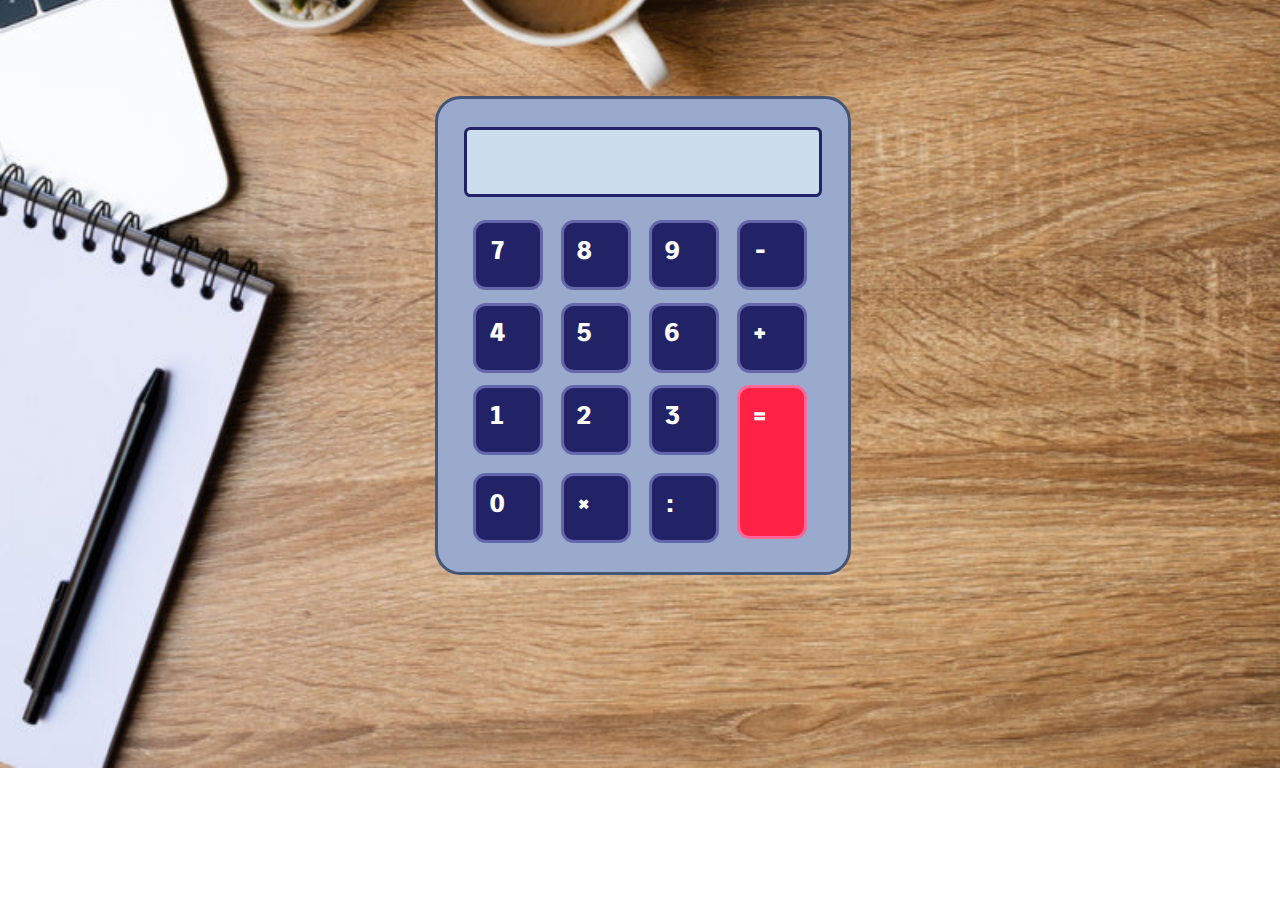
<file: Calculator/Index.html>
<!DOCTYPE app>
<html lang="en">
    <head>
        <title>Calculator</title>
        <meta charset="utf-8">
        <meta name="description" content="You'll be able to use this calculator, to solve simple mathematical problems">
        <meta name="author" content="Danko">
        <meta name="keywords" content="counter, plus, minus, mathematic, calculator, multiplicate, divide, subtract, add">
        <meta name="viewport" content="width=device-width, initial-scale=1.0">
        <link rel="stylesheet" href="index.css" type="text/CSS">
        <link rel="preconnect" href="https://fonts.googleapis.com">
        <link rel="preconnect" href="https://fonts.gstatic.com" crossorigin>
        <link href="https://fonts.googleapis.com/css2?family=Rajdhani:wght@400;700&family=Trispace:wght@400;500;700&display=swap" rel="stylesheet">
    </head>
    <body>
        <article id="case">
            <p id="display"></p>
            <div id="btn7" class="button">7</div>
            <div id="btn8" class="button">8</div>
            <div id="btn9" class="button">9</div>
            <div id="btn-Minus" class="button">-</div>
            <div id="btn4" class="button">4</div>
            <div id="btn5" class="button">5</div>
            <div id="btn6" class="button">6</div>
            <div id="btn-Plus" class="button">+</div>
            <div id="btn1" class="button">1</div>
            <div id="btn2" class="button">2</div>
            <div id="btn3" class="button">3</div>
            <div id="btn-Long" class="button">=</div>
            <div id="row">
                <div id="btn0" class="button">0</div>
                <div id="btn-Multiply" class="button">&#215;</div>
                <div id="btn-Divide" class="button">:</div>
            </div>
            <script src="main.js" type="text/JavaScript"></script>
        </article>
    </body>
</file>
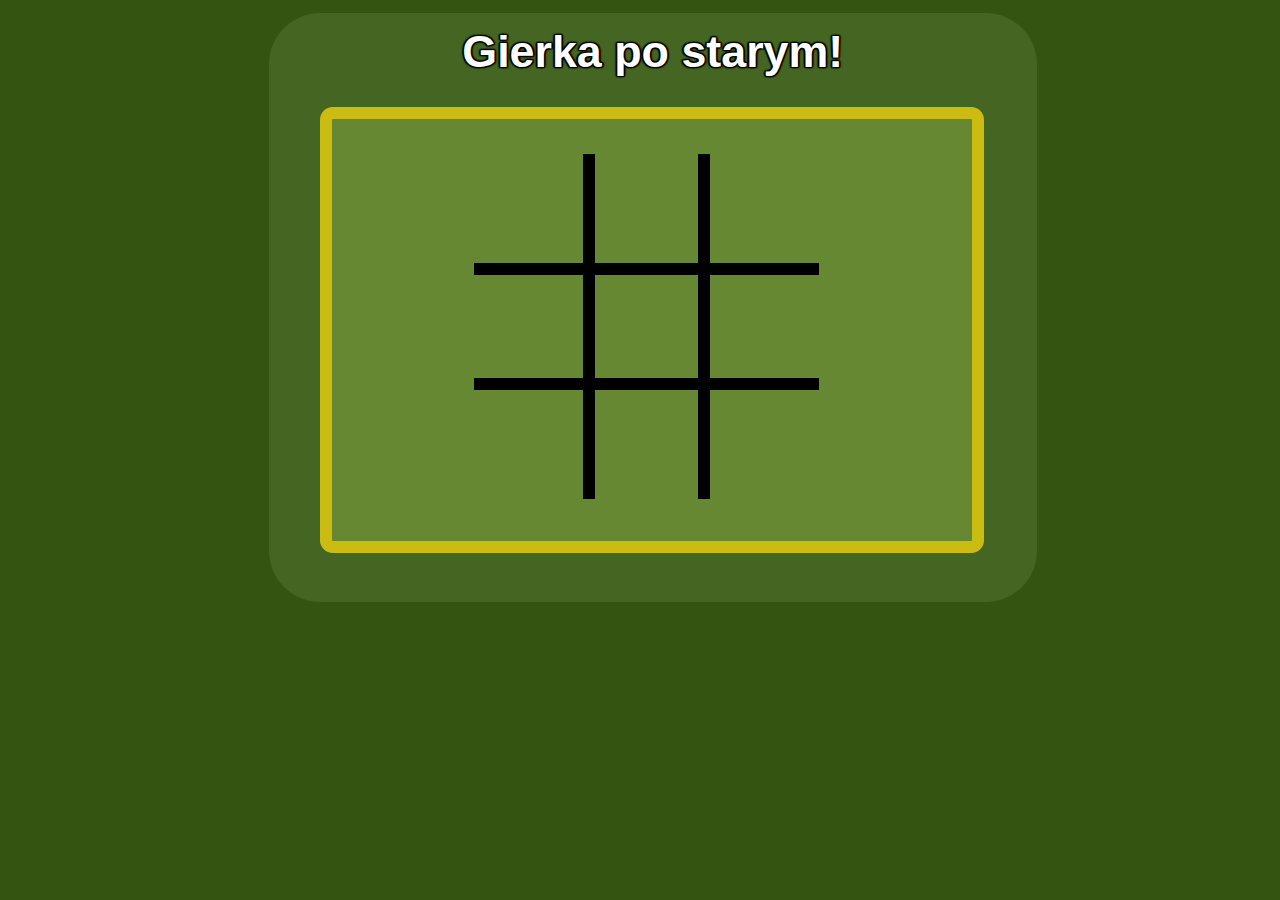
<file: TikTakToe/main.html>
<!DOCTYPE html>
<html lang="en">
    <head>
        <title>Training project thing</title>
        <meta charset="utf-8">
        <meta name="author" content="Danko">
        <meta name="keywords" content="just, doing, some, training, idk, nothing, about Google, positioning, yet">
        <meta name="desctiption" content="Hello! My name's Daniel, and I'm creating this website for training purpose only!">
        <meta name="viewport" content="width=device-width, height=device-height, initial-scale=1.0, user-scalable=no">
        <link rel="stylesheet" href="main.css" type="text/css">
        <link rel="icon" href="icon.png" type="image/x-icon">
    </head>
    <body>
        <main id="container">
            <header>
                <h1>Gierka po starym!</h1>
            </header>
            <section id="display">
                <p id="p-Display"></p>
                <div id="game">
                    <div id="x-1y1" onclick="act1()">&nbsp;&nbsp;</div>
                    <div id="x0y1" onclick="act2()">&nbsp;&nbsp;</div>
                    <div id="x1y1" onclick="act3()">&nbsp;&nbsp;</div>
                    <div id="x-1y0" onclick="act4()">&nbsp;&nbsp;</div>
                    <div id="x0y0" onclick="act5()">&nbsp;&nbsp;</div>
                    <div id="x1y0" onclick="act6()">&nbsp;&nbsp;</div>
                    <div id="x-1y-1" onclick="act7()">&nbsp;&nbsp;</div>
                    <div id="x0y-1" onclick="act8()">&nbsp;&nbsp;</div>
                    <div id="x1y-1" onclick="act9()">&nbsp;&nbsp;</div>
                </div>
            </section>
            <footer id="lmao">&nbsp;</footer>
        </main>
        <script src="main.js" type="text/JavaScript"></script>
    </body>
</html>
</file>
<file: Calculator/index.css>
body{
    font-family: 'Trispace', sans-serif;
    background: url(img/Background.jpg) no-repeat;
    background-size: 100vw 70vw;
    background-position: 0vw -10vw;
    position: absolute;
    top: -5%;
    left: 33%;
    margin: 1vw;
}

#case{
    background-color: #9ac;
    width: 28vw;
    height: 33vw;
    margin-left: auto;
    margin-right: auto;
    margin-top: 10vw;
    padding: 2vw;
    border: 0.3vw #457 solid;
    border-radius: 2vw;
}

#display{
    background-color: #cde;
    height: 4vw;
    border: 0.27vw #226 solid;
    border-radius: 0.5vw;
    font-family: 'Rajdhani', sans-serif;
    padding: 0.5vw 2vw;
    margin-top: 0.2vw;
    margin-bottom: 1.3vw;
    font-size: 3vw;
    font-weight: bold;
    text-align: right;
}

.button{
    float: left;
    font-size: 2vw;
    color: white;
    background-color: #226;
    font-weight: bold;
    padding: 1vw 1vw;
    margin: 0.5vw 0.701vw;
    border-radius: 1vw;
    width: 3vw;
    height: 3vw;
    border: 0.3vw #66a solid;
    cursor: pointer;
}

#btn-Long{
    padding-bottom: 7.5vw;
    background-color: #f24;
    border: 0.3vw #f69 solid;
}

#row{
    position: absolute;
    top: 39vw;
}
</file>
<file: TikTakToe/main.css>
body{
    margin: 1vw;
    position: absolute;
    background-color: #351;
    font-family: 'Trebuchet MS', 'Lucida Sans Unicode', 'Lucida Grande', 'Lucida Sans', Arial, sans-serif;
    text-align: center;
    color: #fff;
    text-shadow: 0.1vw 0.1vw 0.1vw #000,
    -0.1vw 0.1vw 0.1vw #000,
    -0.1vw -0.1vw 0.1vw #000,
    0.1vw -0.1vw 0.1vw #000,
    0vw 0.1vw 0.1vw #000,
    0.1vw 0vw 0.1vw #000,
    0vw -0.1vw 0.1vw #000,
    -0.1vw 0vw 0.1vw #000;
}

#container{
    position: inherit;
    width: 52vw;
    height: 38vw;
    padding: 4vw;
    left: 20vw;
    background-color: #462;
    border-radius: 4vw;

}

h1{
    margin-top: -3vw;
    font-size: 3.5vw;
}

#display{
    font-size: 2vw;
    border: 1vw #cb1 solid;
    background-color: #683;
    width: 50vw;
    height: 33vw;
    border-radius: 1vw;
}

button{
    font-size: 2vw;
    position: absolute;
    top: 39.2vw;
    left: 25vw;
    padding: 1vw;
    min-width: 10vw;
    border-radius: 1vw;
    border: 0.5vw #cb1 solid;
    background-color: #dc1;
}

button:hover{
    cursor: pointer;
    border: 0.5vw #dc1 solid;
    background-color: #cb1;
}

button:active{
    border: 0.5vw #92c solid;
    background-color: #e2c;
}

#game{
    position: absolute;
    left: 16vw;
    top: 11vw;
    color: #000;
    text-shadow: none;
    font-weight: bold;
    display: grid;
    font-size: 6vw;
    font-weight: 900;
    grid-template-columns: repeat(3, 9vw);
    grid-template-rows: repeat(3, 9vw);
}

#x-1y1{
    border-bottom: 0.5vw #000 solid;
    border-right: 0.5vw #000 solid;
}

#x0y1{
    border-bottom: 0.5vw #000 solid;
    border-right: 0.5vw #000 solid;
    border-left: 0.5vw #000 solid;
}

#x1y1{
    border-bottom: 0.5vw #000 solid;
    border-left: 0.5vw #000 solid;
}

#x-1y0{
    border-right: 0.5vw #000 solid;
    border-top: 0.5vw #000 solid;
    border-bottom: 0.5vw #000 solid;
}

#x0y0{
    border-bottom: 0.5vw #000 solid;
    border-right: 0.5vw #000 solid;
    border-top: 0.5vw #000 solid;
    border-left: 0.5vw #000 solid;
}

#x1y0{
    border-bottom: 0.5vw #000 solid;
    border-top: 0.5vw #000 solid;
    border-left: 0.5vw #000 solid;
}

#x-1y-1{
    border-right: 0.5vw #000 solid;
    border-top: 0.5vw #000 solid;
}

#x0y-1{
    border-right: 0.5vw #000 solid;
    border-top: 0.5vw #000 solid;
    border-left: 0.5vw #000 solid;
}

#x1y-1{
    border-top: 0.5vw #000 solid;
    border-left: 0.5vw #000 solid;
}

#x-1y1:hover, #x0y1:hover, #x1y1:hover, #x-1y0:hover, #x0y0:hover, #x1y0:hover, #x-1y-1:hover, #x0y-1:hover, #x1y-1:hover{
    cursor: pointer;
    background-color: #dd1;
}
</file>
